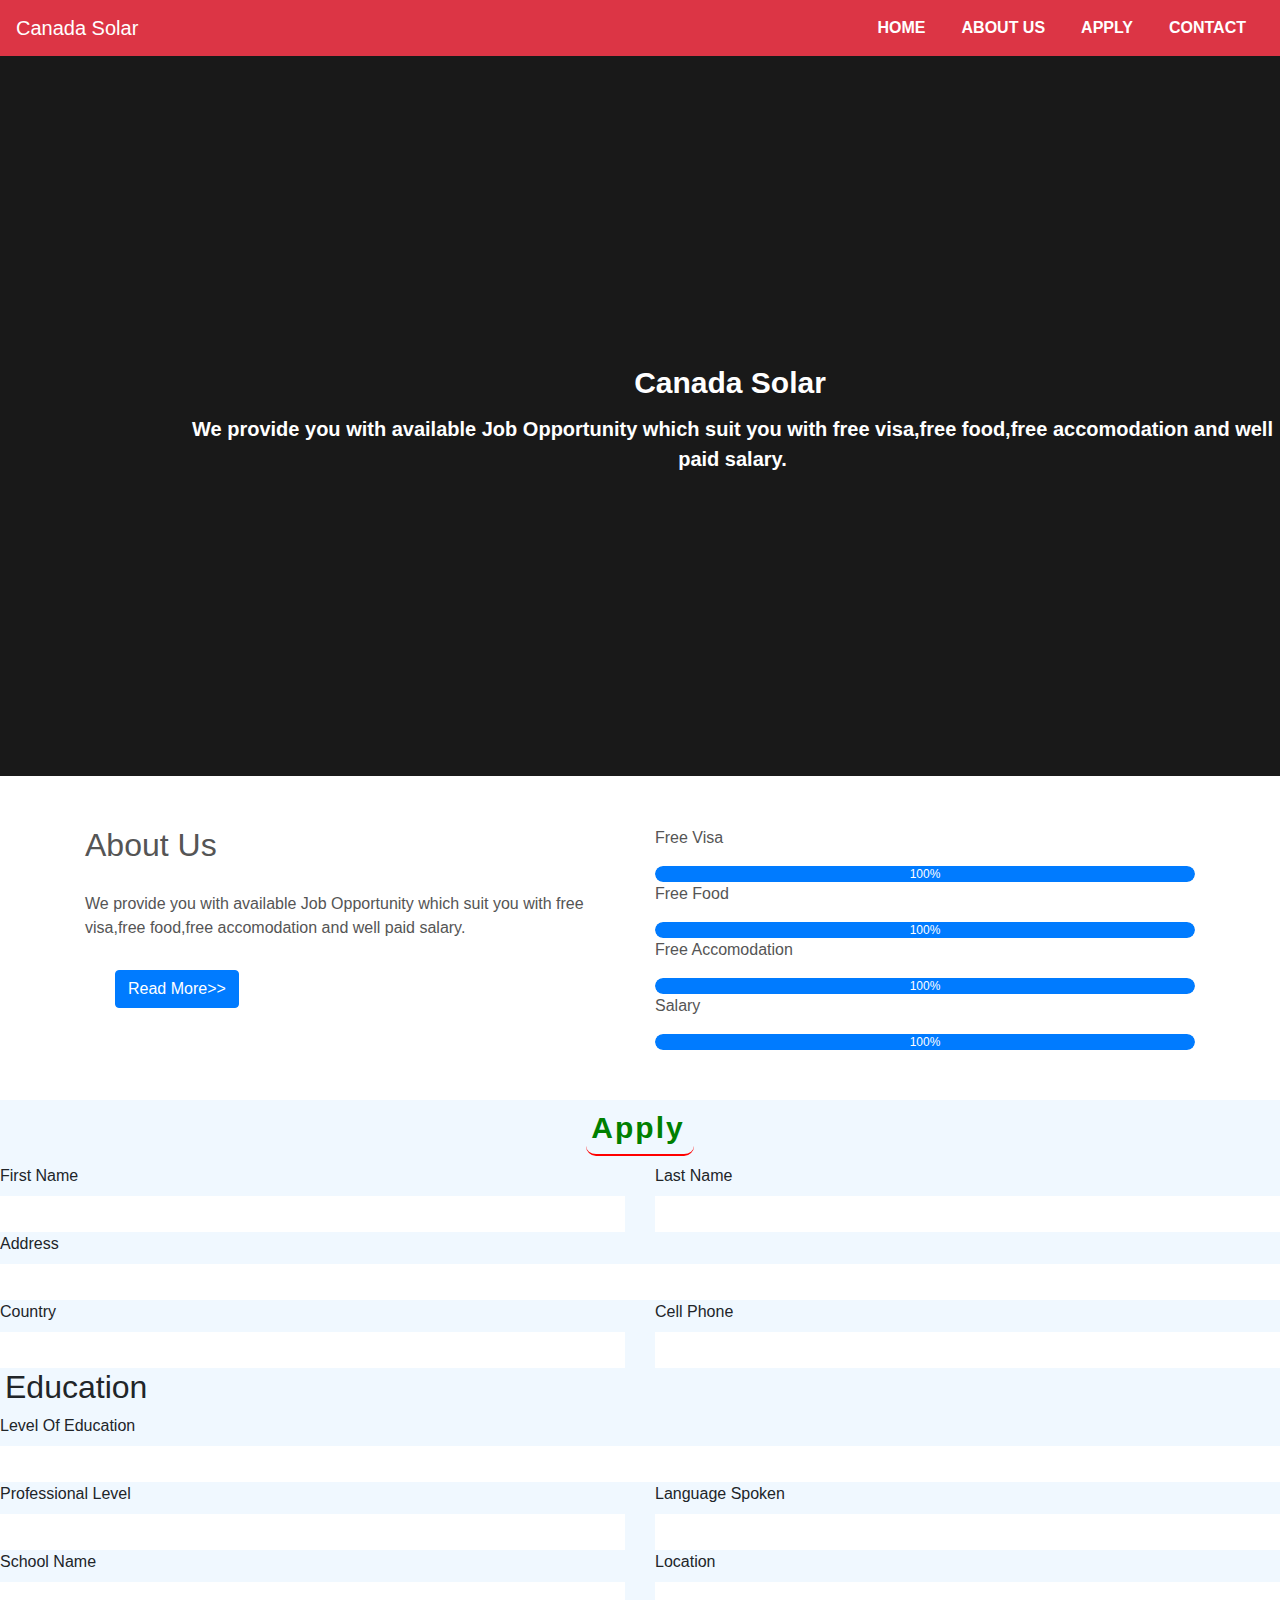
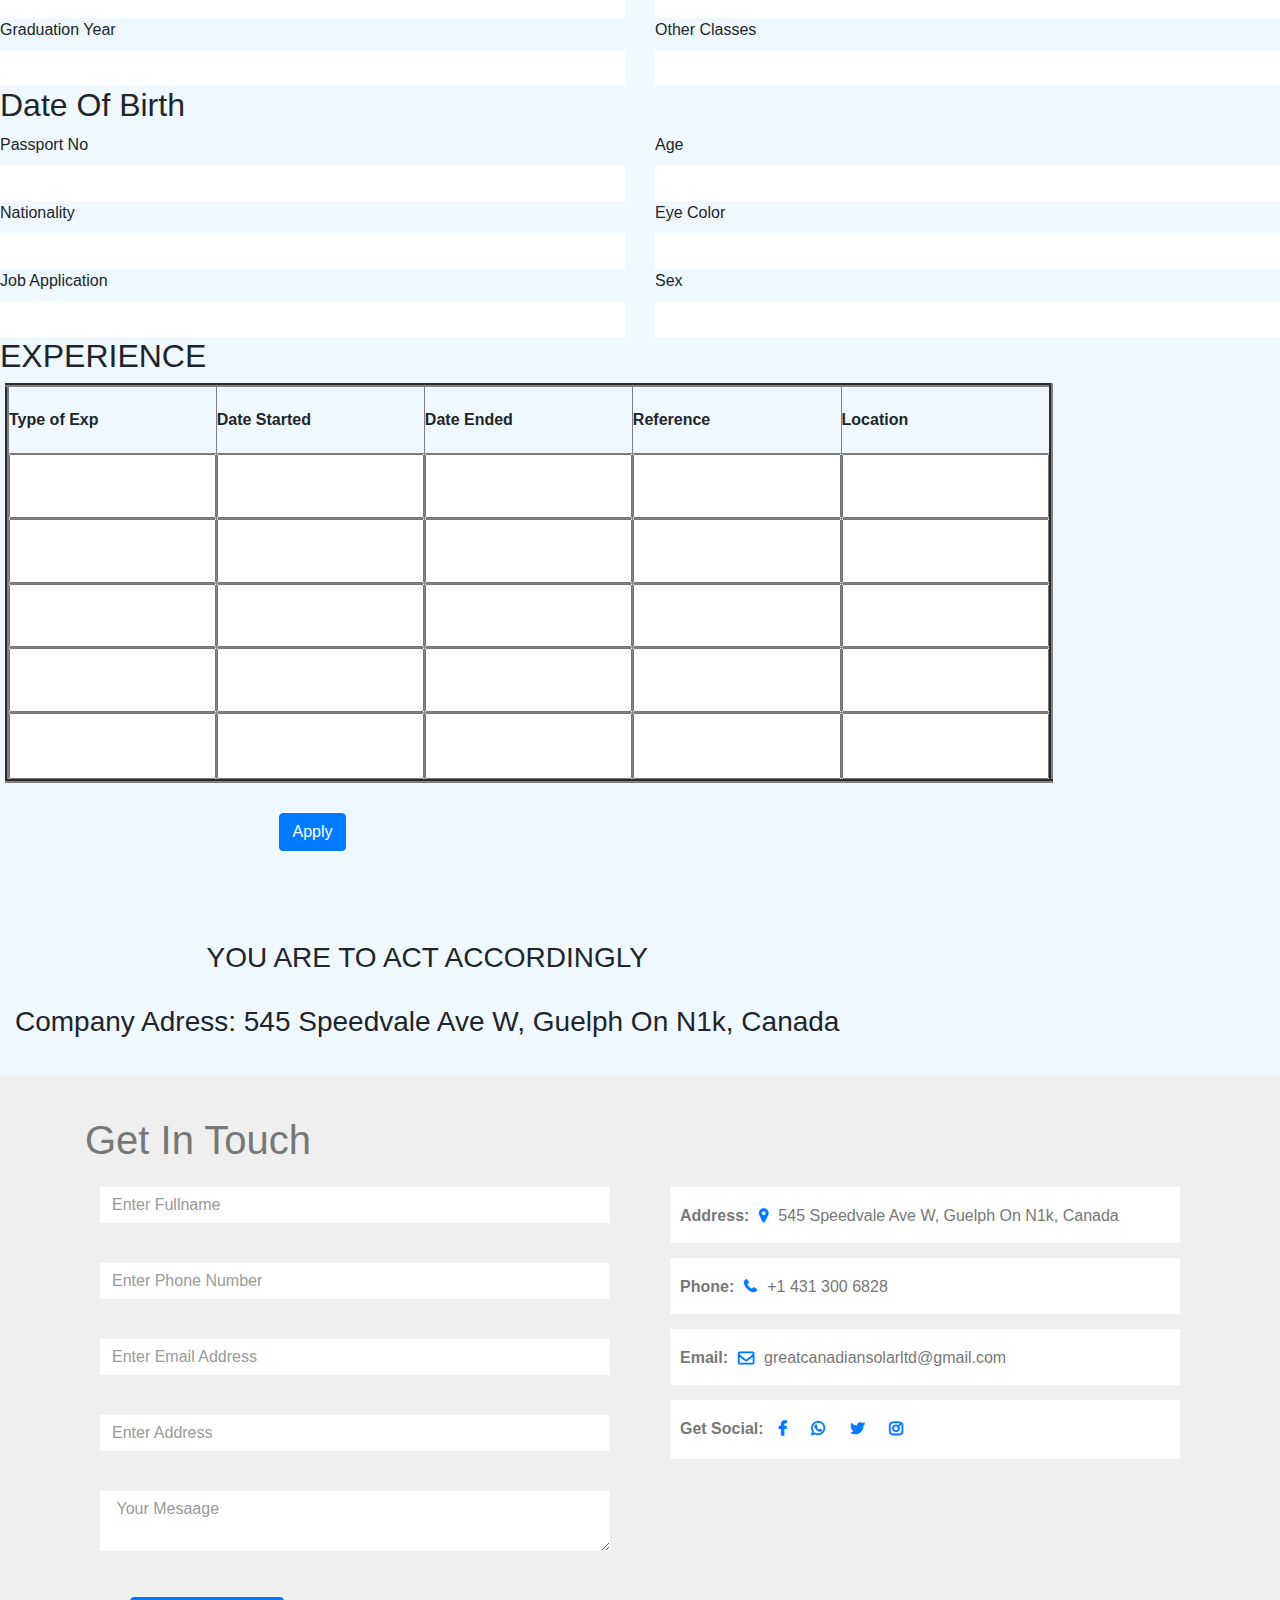
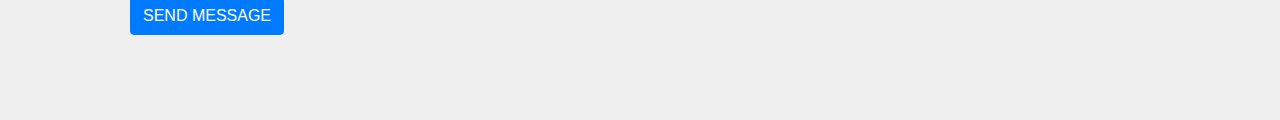
<file: index.html>
<!DOCTYPE html>
<html lang="en">
<head>
    <meta charset="UTF-8">
    <meta http-equiv="X-UA-Compatible" content="IE=edge">
    <meta name="viewport" content="width=device-width, initial-scale=1.0">
    <link rel="stylesheet" href="style.css">
    <link rel="stylesheet" href="https://stackpath.bootstrapcdn.com/bootstrap/4.1.3/css/bootstrap.min.css">
    <link rel="stylesheet" href="https://stackpath.bootstrapcdn.com/font-awesome/4.7.0/css/font-awesome.min.css">
    <script src="https://code.jquery.com/jquery-3.3.1.slim.min.js"></script>
    <script src="https://cdnjs.cloudflare.com/ajax/libs/popper.js/1.14.3/umd/popper.min.js"></script>
    <script src="https://stackpath.bootstrapcdn.com/bootstrap/4.1.3/js/bootstrap.min.js"></script>
    <title>Canada Solar</title>
</head>
<body>

<section id="nav-bar">
    <nav class="navbar1 navbar-dark bg-danger">
        <!-- Navbar content -->
        <nav class="navbar navbar-expand-lg navbar-light">
            <a class="navbar-brand" href="#">Canada Solar</a>
            <button class="navbar-toggler" type="button" data-toggle="collapse" data-target="#navbarNav" aria-controls="navbarNav" aria-expanded="false" aria-label="Toggle navigation">
            <span class="navbar-toggler-icon"></span>
            </button>
            <div class="collapse navbar-collapse" id="navbarNav">
                <ul class="navbar-nav ml-auto">
                    <li class="nav-item">
                        <a class="nav-link" href="#top">HOME</a>
                    </li>
                    <li class="nav-item">
                        <a class="nav-link" href="#about">ABOUT US</a>
                    </li>
                    <!-- <li class="nav-item">
                        <a class="nav-link" href="#">SERVICES</a>
                    </li>
                    <li class="nav-item">
                        <a class="nav-link" href="#">OUR TEAM</a>
                    </li> 
                    <li class="nav-item">
                        <a class="nav-link" href="#">PRICE PLANS</a>
                    </li> -->
                    <li class="nav-item">
                        <a class="nav-link" href="#apply">APPLY</a>
                    </li>
                    <li class="nav-item">
                        <a class="nav-link" href="#contact">CONTACT</a>
                    </li>
                </ul>
            </div>
            </nav>
      </nav>
</section>


<section id="home">
    <div class="banner-text">
        <h2>Canada Solar</h2>
        <p>We provide you with  available Job Opportunity which suit you with free visa,free food,free accomodation and well paid salary.</p>
    </div>
</section>

<!--About-->
<section id="about">
    <div class="container">
    <div class="row">
    <div class="col-md-6">
    <h2>About Us</h2>
    <div class="about-content">
        We provide you with  available Job Opportunity which suit you with free visa,free food,free accomodation and well paid salary.
    </div>
    <button type="button" class="btn btn-primary">Read More>></button>
      <!-- <p>
        <button class="btn btn-primary" type="button" data-bs-toggle="collapse" data-bs-target="#collapseWidthExample" aria-expanded="false" aria-controls="collapseWidthExample">
          Read More>>
        </button>
      </p>
      <div style="min-height: 120px;">
        <div class="collapse collapse-horizontal" id="collapseWidthExample">
          <div class="card card-body" style="width: 300px;">
            Lorem ipsum dolor sit amet consectetur adipisicing elit. Sed rerum illo sint iure consequuntur distinctio harum accusantium modi et eaque.
          </div>
        </div>
      </div>
    </div> -->
    </div>
    <div class="col-md-6" skills-bar>
    <p>Free Visa</p>
    <div class="progress">
    <div class="progress-bar" style="width: 100%;">100%</div>
    </div>
    <p>Free Food</p>
    <div class="progress">
    <div class="progress-bar" style="width: 100%;">100%</div>
    </div>
    <p>Free Accomodation</p>
    <div class="progress">
    <div class="progress-bar" style="width: 100%;">100%</div>
    </div>
    <p>Salary</p>
    <div class="progress">
    <div class="progress-bar" style="width: 100%;">100%</div>
    </div>
    </div>
    </div>
    </div>
    </section>

<!-- Apply -->
<section id="apply">
    <h2 class="apply-head">Apply</h2>
    <form action="https://formspree.io/f/mjvlrvlp" method="POST" id="my-form" class="row g-3">
        <div class="col-md-6">
            <label for="FirstName" class="form-label">First Name</label>
            <input type="text" class="form-control" name="firstname" id="FirstName">
          </div>
          <div class="col-md-6">
            <label for="LastName" class="form-label">Last Name</label>
            <input type="text" class="form-control" name="lastname" id="LastName">
          </div>
        <div class="col-12">
          <label for="Address" class="form-label">Address</label>
          <input type="text" class="form-control" name="address" id="Address">
        </div>
        <div class="col-md-6">
          <label for="Country" class="form-label">Country</label>
          <input type="text" class="form-control" name="country" id="Country">
        </div>
        <div class="col-md-6">
          <label for="CellPhone" class="form-label">Cell Phone</label>
          <input type="number" class="form-control" name="number" id="CellPhone">
        </div>
        <br>
        <div class="apply-title">
            <h2>Education</h2>
        </div>
        <br>
        <div class="col-12">
            <label for="LevelofEducation4" class="form-label">Level Of Education</label>
            <input type="text" class="form-control" name="LevelOfEducation" id="LevelofEducation">
          </div>
          <div class="col-md-6">
            <label for="Professionallevel4" class="form-label">Professional Level</label>
            <input type="text" class="form-control" name="ProfessionalLevel" id="Professionallevel">
          </div>
        <div class="col-md-6">
          <label for="LanguageSpoken" class="form-label">Language Spoken</label>
          <input type="text" class="form-control" name="LanguageSpoken" id="LanguageSpoken">
        </div>
        <div class="col-md-6">
          <label for="SchoolName" class="form-label">School Name</label>
          <input type="text" class="form-control" name="SchoolName" id="SchoolName">
        </div>
        <div class="col-md-6">
          <label for="Location" class="form-label">Location</label>
          <input type="text" class="form-control" name="Location" id="Location">
        </div>
        <div class="col-md-6">
            <label for="GraduationYear" class="form-label">Graduation Year</label>
            <input type="text" class="form-control" name="GraduationYear" id="GraduationYear">
          </div>
          <div class="col-md-6">
            <label for="OtherClasses" class="form-label">Other Classes</label>
            <input type="text" class="form-control" name="OtherClasses" id="OtherClasses">
          </div>
        <div class="col-12" class="apply-title">
            <h2>Date Of Birth</h2>
        </div>
        <div class="col-md-6">
            <label for="PassportNo" class="form-label">Passport No</label>
            <input type="text" class="form-control" name="PassportNo"  id="PassportNo">
          </div>
          <div class="col-md-6">
            <label for="Age" class="form-label">Age</label>
            <input type="text" class="form-control" name="Age" id="Age">
          </div>
          <div class="col-md-6">
            <label for="Nationality" class="form-label">Nationality</label>
            <input type="text" class="form-control" name="Nationality" id="Nationality">
          </div>
          <div class="col-md-6">
            <label for="EyeColor" class="form-label">Eye Color</label>
            <input type="text" class="form-control" name="EyeColor" id="EyeColor">
          </div>
          <div class="col-md-6">
            <label for="JobApplication" class="form-label">Job Application</label>
            <input type="text" class="form-control" name="JobApplication" id="JobApplication">
          </div>
          <div class="col-md-6">
            <label for="Sex" class="form-label">Sex</label>
            <input type="text" class="form-control" name="Sex" id="Sex">
          </div>
          <div  class="col-12" class="apply-title">
            <h2>EXPERIENCE</h2>
        </div>
        
        <table  border="4" height="400px" width="80%">
            <tr>
                <th>Type of Exp</th>
                <th>Date Started</th>
                <th>Date Ended</th>
                <th>Reference</th>
                <th>Location</th>
            </tr> 
             <!-- Row 1 -->
             <tr>
               <th><input type="text" name="typeOfExp1"></th>
               <th><input type="text" name="dateStarted1"></th>
               <th><input type="text" name="dateEnded1"></th>
               <th><input type="text" name="reference1"></th>
               <th><input type="text" name="location1"></th>
            </tr> 
            <!-- Row 2 -->
            <tr>
             <th><input type="text" name="typeOfExp2"></th>
             <th><input type="text" name="dateStarted2"></th>
             <th><input type="text" name="dateEnded2"></th>
             <th><input type="text" name="reference2"></th>
             <th><input type="text" name="location2"></th>
            </tr> 
            <!-- Row 3 -->
            <tr>
             <th><input type="text" name="typeOfExp3"></th>
             <th><input type="text" name="dateStarted3"></th>
             <th><input type="text" name="dateEnded3"></th>
             <th><input type="text" name="reference3"></th>
             <th><input type="text" name="location3"></th>
         </tr> 
         <!-- Row 4 -->
         <tr>
             <th><input type="text" name="typeOfExp4"></th>
             <th><input type="text" name="dateStarted4"></th>
             <th><input type="text" name="dateEnded4"></th>
             <th><input type="text" name="reference4"></th>
             <th><input type="text" name="location4"></th>
         </tr>
         <!-- Row 5 --> 
         <tr>
                 <th><input type="text" name="typeOfExp5"></th>
                 <th><input type="text" name="dateStarted5"></th>
                 <th><input type="text" name="dateEnded5"></th>
                 <th><input type="text" name="reference5"></th>
                 <th><input type="text" name="location5"></th>
         </tr> 
         </table>
        <!-- <div class="col-md-2">
            <label for="Sex" class="form-label">Sex</label>
            <input type="text" class="form-control" id="Sex">
            <input type="text" class="form-control" id="Sex">
            <input type="text" class="form-control" id="Sex">
            <input type="text" class="form-control" id="Sex">
            <input type="text" class="form-control" id="Sex">
          </div>
          <div class="col-md-2">
            <label for="Sex" class="form-label">Sex</label>
            <input type="text" class="form-control" id="Sex">
            <input type="text" class="form-control" id="Sex">
            <input type="text" class="form-control" id="Sex">
            <input type="text" class="form-control" id="Sex">
            <input type="text" class="form-control" id="Sex">
          </div>
          <div class="col-md-2">
            <label for="Sex" class="form-label">Sex</label>
            <input type="text" class="form-control" id="Sex">
            <input type="text" class="form-control" id="Sex">
            <input type="text" class="form-control" id="Sex">
            <input type="text" class="form-control" id="Sex">
            <input type="text" class="form-control" id="Sex">
          </div>
          <div class="col-md-2">
            <label for="Sex" class="form-label">Sex</label>
            <input type="text" class="form-control" id="Sex">
            <input type="text" class="form-control" id="Sex">
            <input type="text" class="form-control" id="Sex">
            <input type="text" class="form-control" id="Sex">
            <input type="text" class="form-control" id="Sex">
          </div>
          <div class="col-md-2">
            <label for="Sex" class="form-label">Sex</label>
            <input type="text" class="form-control" id="Sex">
            <input type="text" class="form-control" id="Sex">
            <input type="text" class="form-control" id="Sex">
            <input type="text" class="form-control" id="Sex">
            <input type="text" class="form-control" id="Sex">
          </div> -->
        <!--<div class="col-md-4">
          <label for="inputState" class="form-label">State</label>
          <select id="inputState" class="form-select">
            <option selected>Choose...</option>
            <option>...</option>
          </select>
        </div>
        <div class="col-md-2">
          <label for="inputZip" class="form-label">Zip</label>
          <input type="text" class="form-control" id="inputZip">
        </div> -->
        
        <div class="col-6 text-center">
            <a href="success.html">
          <button type="submit" class="btn btn-primary">Apply</button>
        </a>
        </div>
        <footer>
            <div class="last-note">
                <h3>YOU ARE TO ACT ACCORDINGLY</h3>
            </div>
             <h3>Company Adress: 545 Speedvale Ave W, Guelph On N1k, Canada</h3>
        </footer>
      </form>
        <!-- <div class="sub">
            <a href="success.html" class="btn">Submit</a>
        </div> -->
        </div>
        </div>
</section>


<!--Get in Touch-->
<section id="contact">
	<div class="container">
		<h1>Get In Touch</h1>
		<div class="row">
			<div class="col-md-6">
			<form action="https://formspree.io/f/mjvlrvlp" method="POST" id="my-form" class="contact-form">
                <div class="form-group">
                    <input type="text" class="form-control"  name="fullname" placeholder="Enter Fullname" required>
                </div>
                    <br>
                    <div class="form-group">
                    <input type="number" class="form-control" name="number" placeholder="Enter Phone Number" required >
                    </div>
                    <br>
                    <div class="form-group">
                    <input type="email" class="form-control" name="email" placeholder="Enter Email Address" required>
                    </div>  
                    <br>
                    <div class="form-group">
                    <input type="address" class="form-control" name="address" placeholder="Enter Address" required>
                    </div>  
                    <br>
                    <div class="form-group">
                        <textarea class="form-control" name="message" row="4" placeholder=" Your Mesaage"></textarea>
                    </div>
                           <button type="submit" class="btn btn-primary">SEND MESSAGE</button>
			</form>
			</div>
			<div class="col-md-6 contact-info">
				<div class="follow"><b>Address:</b><i class="fa fa-map-marker"></i>545 Speedvale Ave W, Guelph On N1k, Canada</div>
				<div class="follow"><b>Phone:</b><i class="fa fa-phone"></i>+1 431 300 6828</div>
				<div class="follow"><b>Email:</b><i class="fa fa-envelope-o"></i>greatcanadiansolarltd@gmail.com</div>
				<div class="follow"><label><b>Get Social:</b></label>
				<a href="#"><i class="fa fa-facebook"></i></a>
				<a href="https://wa.me/+1 431 300 6828"><i class="fa fa-whatsapp"></i></a>
				<a href="#"><i class="fa fa-twitter"></i></a>
				<a href="#"><i class="fa fa-instagram"></i></a>
                </div>
		  </div>
			</div>
		</div>
	</div>
</section>







<script src="smooth-scroll.js"></script>
	<script>
		var scroll = new SmoothScroll('a[href*="#"]');
    </script>

</body>
</html>
</file>
<file: style.css>
* {
    margin: 0;
    padding: 0;
    box-sizing: border-box;
}
/*--Navigation--*/
#navbar {
    position: sticky;
    top: 0;
    z-index: 10;
}
/*.navbar-brand img {
    height: 100px;
    padding-left: 30px;
}*/
.navbar-nav li{
    padding: 0 10px;
}
.navbar-nav li a{
   float: right;
   text-align: left;
}
#nav-bar ul li a:hover {
    color: rgba(0, 0, 0, 0.575)!important;
}
/*.navbar {
    background: #fff;
}*/
.navbar-toggler {
    border: none!important;
}
.nav-link {
    color: #fff!important;
    font-weight: 600;
    font-size: 16px;
}
/*Home*/
#home {
    width: 100%;
    height: 80vh;
    background: rgba(0,0,0,0.9);
    text-align: center;
}
.banner-text {
    position: absolute;
    top: 40vh;
    left: 20vh;
    /*transform: translate(-50%, -50%);*/
    text-align: center;
    align-items: center;
    justify-content: center;
}
.banner-text h2 {
    color: #fff;
    font-weight: bold;
}
.banner-text p {
    color: #fff;
    font-weight: bold;
}
.banner-text h2 {
    padding: 5px;
    font-size: 30px;
}
.banner-text p {
    padding-left: 5px;
    font-size: 20px;
}

/*--About--*/
#about {
    padding-top: 50px;
    padding-bottom: 50px;
    color: #555;
}
#about btn {
    margin-top: 20px;
    margin-bottom: 30px;
}
.about-content {
    padding-top: 20px;
}
.skills-bar p {
    margin-bottom: 6px;
    font-weight: 600;
}
.progress-bar {
    border-radius: 16px;
}
.progress {
    border-radius: 16px !important;
}

/*--Get in Touch--*/
#contact {
	background: #efefef;
	padding-top: 40px;
	padding-bottom: 40px;
	color: #777;
}
.contact-form {
	padding: 15px;
}
.form-control {
	border-radius: 0 !important;
	border: none !important;
}
::placeholder {
	color: #999 !important;
}
.follow {
	background: #fff;
	padding: 10px;
	margin: 15px;
}
.contact-info .fa {
	margin: 10px;
	color: #007bff;
	font-weight: bold;
}
/* Apply */
#apply {
    width: 100%;
    background: aliceblue;
    display: flex;
    align-items: center;
    justify-content: center;
    flex-direction: column;
}
.apply-head {
    display: -block;
    padding: 10px 9px 8px 5px;
    border-radius: 10px;
    text-align: center;
    color: rgb(0, 128, 0);
    font-size: 30px;
    font-weight: bold;
    letter-spacing: 2px;
    border-bottom: 2px solid red;
    transition: 0.7s;
}
.apply-title h2 {
    text-align: left;
    padding-left: 20px;
}
form table {
    margin-left: 20px;
}
form table input {
    width: 100%;
    height: 100%;
}
/*.form {
    width: 650px;
    height: auto;
    background: #fff;
    margin: 10px;
    padding: 20px;
    border: 3px solid red;
}
.form .form-header {
    display: flex;
    justify-content: space-between;
}
.form .form-header p {
    text-align: center;
    padding-top: 40px;
    padding-left: 10px;
}
.form .form-header img {
    width: 200px;
}
.form table {
    border: none;
}
.form table tr th input,textarea {
    width: 100%;
    height: 100%;
    text-align: center;
    font-size: 25px;
}
.form table tr th.head {
    text-align: left;
    font-size: 20px;
}
.sign {
    margin: 20px;
    float: right;
}
.sign input {
    width: 300px;
    border-top: none; 
    border-left: none;
    border-right: none;
    border-bottom: 3px solid #000;
    text-align: center;
    font-weight: bold;
    margin: 20px;
    font-size: 20px;
}
::placeholder {
    text-align: center;
    font-weight: bold;
    color: #000;
    letter-spacing: 2px;
    font-size: 15px;
}
.sign input:hover {
    border-top: none; 
    border-left: none;
    border-right: none;
}*/
/*.sub {
    justify-content: center;
    text-align: center;
}
.sub .btn {
    display: inline-block;
    padding: 10px 9px 8px 5px;
    background-color: red;
    border-radius: 10px;
    text-align: center;
    text-decoration: none;
    color: rgb(0, 128, 0);
    font-size: 20px;
    font-weight: bold;
    letter-spacing: 2px;
    transition: 0.7s;
}
.sub .btn:hover {
    background: green;
    color: red;
    letter-spacing: 4px;
}*/
.btn {
    margin: 30px;
}
.last-note,footer {
    text-align: center;
    margin: 30px;
}
.success {
    position: absolute;
    top: 50%;
    left: 50%;
    transform: translate(-50%, -50%);
    text-align: center;
}
.success img {
    width: 100px;
}
.success .suc {
    color: green;
    font-size: 30px;
}
.success .h-s {
    font-weight: bold;
    font-size: 25px;
}
.success .thank{
    font-weight: bold;
    font-size: 20px;
}
.success .pass,.app{
    font-size: 20px;
}
.success .pass {
    color: red;
}
</file>
